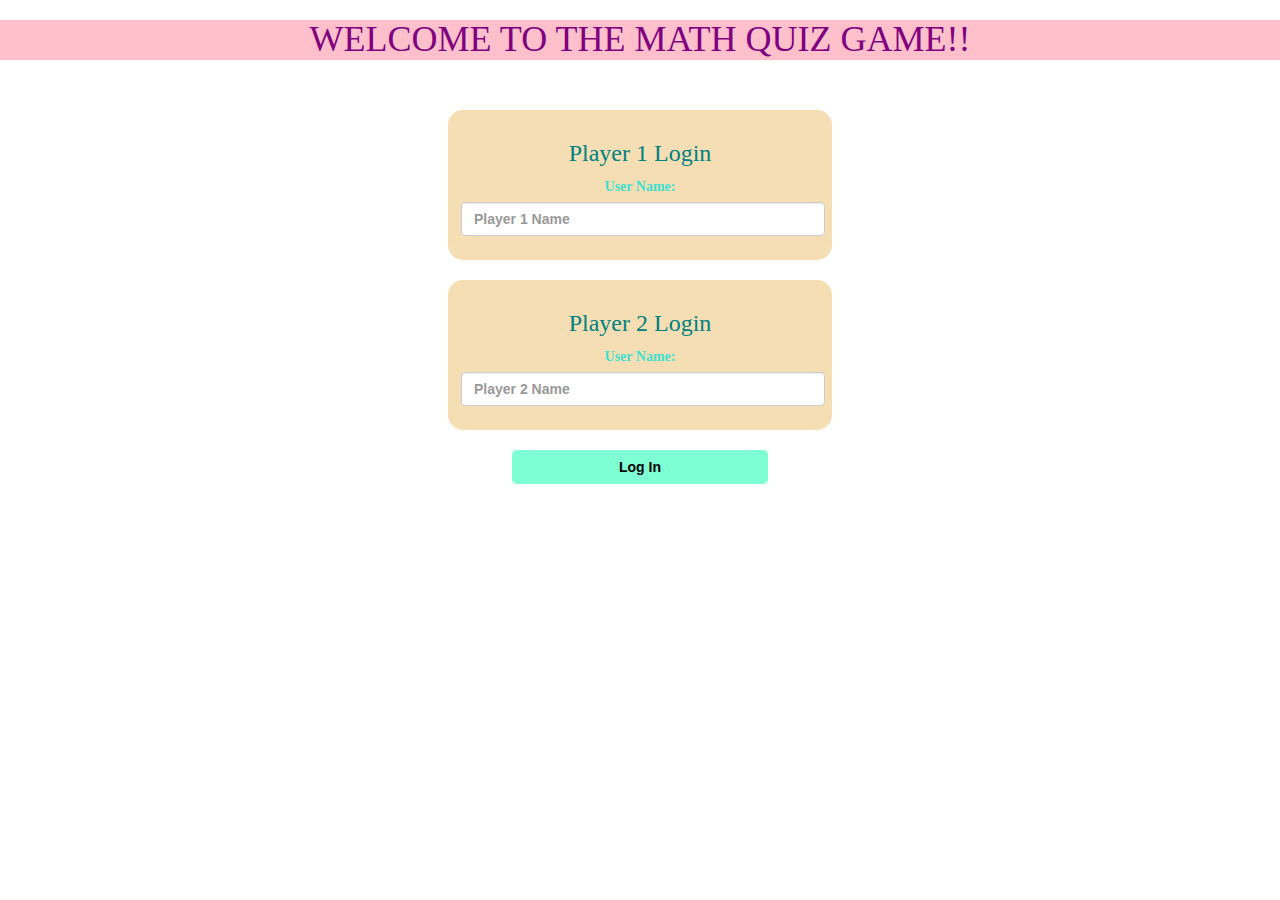
<file: index.html>
<!DOCTYPE html>
<html>
<head>
	<title>The Math Quiz-1</title>
<meta name="viewport" content="width=device-width, initial-scale=1">
<link rel="stylesheet" href="https://maxcdn.bootstrapcdn.com/bootstrap/3.4.0/css/bootstrap.min.css">
<script src="https://ajax.googleapis.com/ajax/libs/jquery/3.4.1/jquery.min.js"></script>
<script src="https://maxcdn.bootstrapcdn.com/bootstrap/3.4.0/js/bootstrap.min.js"></script>
<link rel="stylesheet" type="text/css" href="game.css">
<script src="game_login.js"></script>
</head>
<body>
<center>
	<h1>WELCOME TO THE MATH QUIZ GAME!!</h1>
	<br>
	<br>
	<div class="col-lg-4 col-sm-8 col-xs-11 login_div1">
		<h3>Player 1 Login</h3>
		<label id="username">User Name:</label>
		
		<input type="text" id="player1_name" class="form-control" placeholder="Player 1 Name">
	</div>
	<br>
	<div class="col-lg-4 col-sm-8 col-xs-11 login_div2">
		<h3>Player 2 Login</h3>
		<label id="username">User Name:</label>
	
		<input type="text" id="player2_name" class="form-control" placeholder="Player 2 Name">
	</div>
	<br>
	<button style="width: 20%; background-color: aquamarine; color: black; font-weight: bold; border-radius: 5px;" class="btn btn-link" onclick="adduser()">Log In</button>
</center>
</body>
</html>
</file>
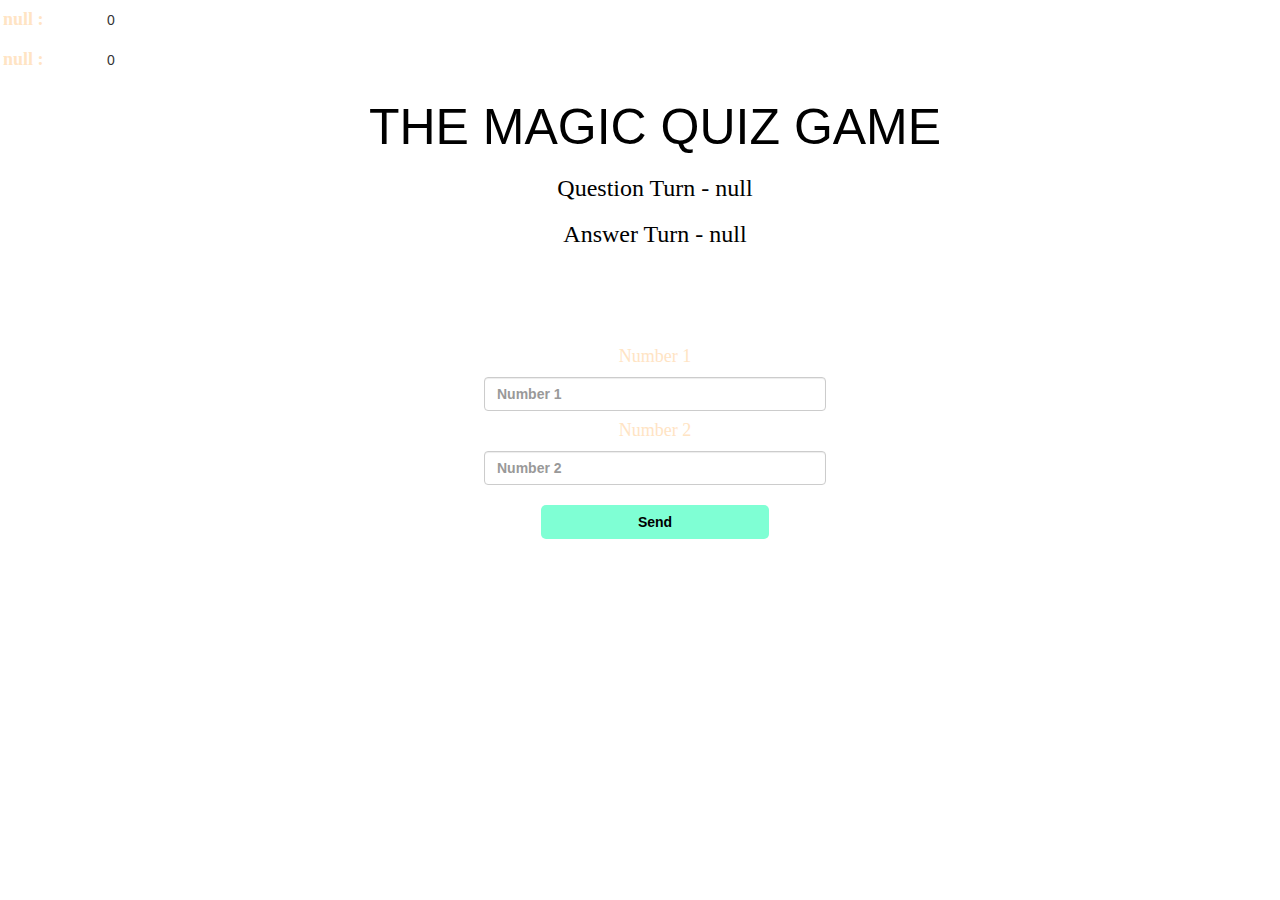
<file: game_page.html>
<!DOCTYPE html>
<html>
<head>
	<title>Guess The Word</title>
<meta name="viewport" content="width=device-width, initial-scale=1">
<link rel="stylesheet" href="https://maxcdn.bootstrapcdn.com/bootstrap/3.4.0/css/bootstrap.min.css">
<script src="https://ajax.googleapis.com/ajax/libs/jquery/3.4.1/jquery.min.js"></script>
<script src="https://maxcdn.bootstrapcdn.com/bootstrap/3.4.0/js/bootstrap.min.js"></script>
<link rel="preconnect" href="https://fonts.googleapis.com">
<link rel="preconnect" href="https://fonts.gstatic.com" crossorigin>
<link href="https://fonts.googleapis.com/css2?family=Yellowtail&display=swap" rel="stylesheet">

<link rel="stylesheet" type="text/css" href="game.css">
</head>
<body>
	<h4 id="player1_name" style="color: bisque; text-decoration: none; font-family: none;"></h4> <span id="player1_score"></span>
	<br>
	<h4 id="player2_name" style="color: bisque; text-decoration: none; font-family: none;"></h4> <span id="player2_score"></span>
	<div class="container">
<div class="container">
	<center>
		<h2 style="color:black; font-size: 50px;">THE MAGIC QUIZ GAME</h2>
		<h3 id="player_question" style="font-family: none; color: black;"></h3>
		<h3 id="player_answer" style="font-family: none; color: black;"></h3>
		<br>
		<br>
		<div id="output" class="col-lg-6"></div>
		<br>
		<h4>Number 1</h4>
		<input type="number" class="form-control" id="number_1" placeholder="Number 1" style="width: 30%;">
		<h4>Number 2</h4>
		<input type="number" class="form-control" id="number_2" placeholder="Number 2" style="width: 30%;">
		<br>
		<button onclick="send()" style="width: 20%; background-color: aquamarine; color: black; font-weight: bold; border-radius: 5px;" class="btn btn-link">Send</button>
	</center>
</div>
<script src="game_page.js"></script>
</body>
</html>
</file>
<file: game.css>
body
{
	background-image: url("https://www.mwallpapers.com/download-image/767168/1080x1916");
}

	.login_div1 , .login_div2
	{
		background: white;
		padding: 10px;
		float: none;
		border-radius: 15px;
		width: 30%;
		height: 150px;
		background-color: wheat;
	}


#player1_name , #player2_name
{
	display: inline-block;
	margin-left: 3px;
	color: black;
	font-weight: bold;
}
#word
{
	width: 60%;
}
#word_display
{
	letter-spacing: 5px;
}
#output
{
	background: white;
	border-radius: 10px;
	border-top: 10px;
	padding: 10px;
	float: none;
	text-align: left;
}
h1{
	color: purple;
    background:pink;
	font-family: 'Akaya Kanadaka', cursive;
}
h3{
	font-family: 'Lora', serif;
	color: teal;
}
#username{
	font-family: 'Yellowtail', cursive;
	color: turquoise;
}
button{
	font-family: 'Trebuchet MS', 'Lucida Sans Unicode', 'Lucida Grande', 'Lucida Sans', Arial, sans-serif;
}
input:hover{
	background-color:pink;
}
.login_div2:hover{

	width: 35%;
}
.login_div1:hover{

	width: 35%;
}
#number_1,#number_2
{
	color:black;
	font-weight: bold;
}
h4{
	color: bisque;
	font-family: 'Akaya Kanadaka', cursive;
	width: 100px;
}
h4:hover{
	text-decoration: underline;
}
</file>
